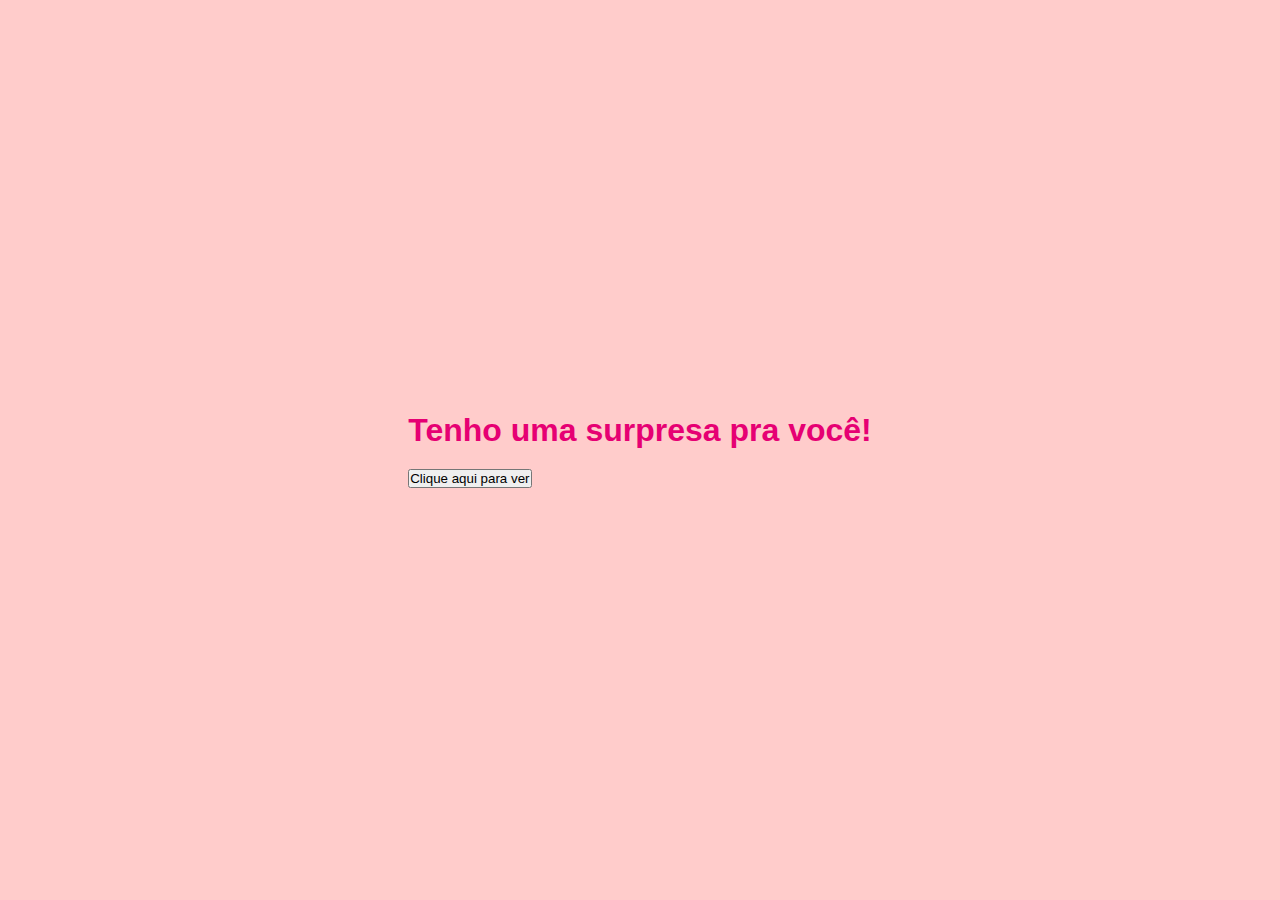
<file: index.html>
<!DOCTYPE html>
<html lang="pt-BR">
<head>
    <meta charset="UTF-8">
    <meta name="viewport" content="width=device-width, initial-scale=1.0">
    <title>Quer ver algo especial?</title>
    <link rel="stylesheet" href="style.css">
</head>
<body>
    <div class="intro-container">
        <h1>Tenho uma surpresa pra você!</h1>
        <button onclick="startExperience()" class="start-button">Clique aqui para ver</button>
    </div>

    <script>
        function startExperience() {
            // Redireciona para a página principal ao clicar no botão
            window.location.href = "main.html";
        }
    </script>
</body>
</html>
</file>
<file: style.css>
/* Estilos gerais */
* {
    margin: 0;
    padding: 0;
    box-sizing: border-box;
}

body {
    font-family: Arial, sans-serif;
    display: flex;
    justify-content: center;
    align-items: center;
    height: 100vh;
    background: #ffcccb;
    color: #333;
}

/* Container principal */
.container {
    text-align: center;
    max-width: 500px;
    padding: 20px;
    background-color: #fff;
    box-shadow: 0 4px 8px rgba(0, 0, 0, 0.2);
    border-radius: 8px;
}

h1 {
    font-size: 2rem;
    color: #e60073;
    margin-bottom: 20px;
}

.photos {
    display: flex;
    gap: 10px;
    margin-bottom: 20px;
}

.photos img {
    width: 100px;
    height: 100px;
    object-fit: cover;
    border-radius: 10px;
    border: 2px solid #e60073;
}

.message {
    font-size: 1.2rem;
    margin-bottom: 20px;
    color: #555;
}

.buttons {
    display: flex;
    justify-content: center;
    gap: 10px;
    margin-top: 20px;
}

.yes-button, .no-button {
    padding: 10px 20px;
    font-size: 1rem;
    color: #fff;
    background-color: #e60073;
    border: none;
    border-radius: 5px;
    cursor: pointer;
    transition: background-color 0.3s;
}

.yes-button:hover {
    background-color: #cc0066;
}

.no-button {
    background-color: #555;
}

.no-button:hover {
    background-color: #333;
}

/* Estilo para mensagens de resposta */
.special-message {
    font-size: 1.2rem;
    color: #e60073;
    margin-top: 20px;
    visibility: hidden; /* Esconde inicialmente, mas mantém espaço */
}
</file>
